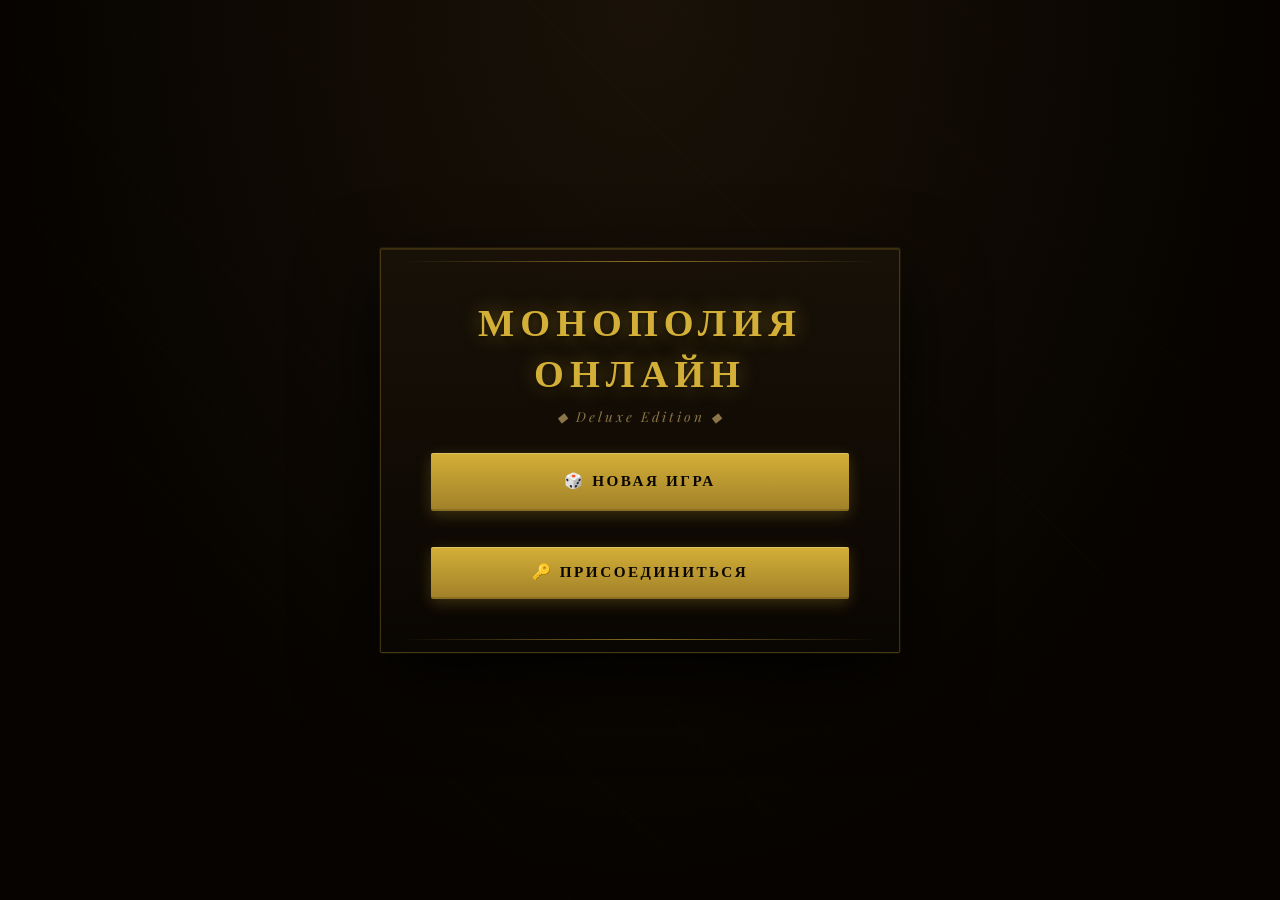
<file: index.html>
<!DOCTYPE html>
<html lang="ru">
<head>
    <meta charset="UTF-8">
    <meta name="viewport" content="width=device-width, initial-scale=1.0">
    <title>Monopoly — Меню</title>
    <link rel="stylesheet" href="src/style.css">
</head>
<body>
    <div id="main">
        <div id="greeting">
            <h1>Монополия онлайн</h1>
        </div>

        <div id="menu-buttons">
            <button id="btn-new" class="menu-btn"><h3>🎲 Новая игра</h3></button>
            <button id="btn-join" class="menu-btn"><h3>🔑 Присоединиться</h3></button>
        </div>
    </div>

    <script>
        document.getElementById("btn-new").onclick = () => {
            window.location.href = "new_game.html";
        };
        document.getElementById("btn-join").onclick = () => {
            window.location.href = "connect.html";
        };
    </script>
</body>
</html>
</file>
<file: src/style.css>
@import url('https://fonts.googleapis.com/css2?family=Cinzel:wght@500;700;900&family=Playfair+Display:ital,wght@0,500;0,700;1,400&family=Inter:wght@400;500;600;700&display=swap');

* {
    box-sizing: border-box;
}

body {
    margin: 0;
    padding: 20px;
    min-height: 100vh;
    font-family: 'Inter', sans-serif;
    color: #e8d7a6;
    background:
        radial-gradient(ellipse at top, #1a1208 0%, #060300 70%),
        #060300;
    display: flex;
    align-items: center;
    justify-content: center;
    position: relative;
}

body::before {
    content: '';
    position: fixed;
    inset: 0;
    background-image:
        repeating-linear-gradient(45deg, transparent, transparent 100px, rgba(212, 175, 55, 0.015) 100px, rgba(212, 175, 55, 0.015) 101px);
    pointer-events: none;
    z-index: 0;
}

#main {
    width: 100%;
    max-width: 520px;
    padding: 50px 50px 45px;
    border: 1px solid rgba(212, 175, 55, 0.25);
    border-radius: 2px;
    background:
        linear-gradient(180deg, rgba(26, 18, 8, 0.95) 0%, rgba(10, 6, 2, 0.98) 100%);
    box-shadow:
        0 30px 80px rgba(0, 0, 0, 0.8),
        0 0 0 1px rgba(212, 175, 55, 0.1),
        inset 0 1px 0 rgba(212, 175, 55, 0.15);
    position: relative;
    overflow: hidden;
    z-index: 1;
}

#main::before,
#main::after {
    content: '';
    position: absolute;
    left: 20px;
    right: 20px;
    height: 1px;
    background: linear-gradient(90deg, transparent, rgba(212, 175, 55, 0.6), transparent);
}

#main::before { top: 12px; }
#main::after { bottom: 12px; }

h1, h2, h3, h4, h5, h6 {
    margin: 0;
    color: #f5e6c8;
    font-weight: 600;
}

h1 {
    font-family: 'Cinzel', serif;
    font-size: 2.4rem;
    font-weight: 900;
    letter-spacing: 6px;
    color: #d4af37;
    text-align: center;
    text-transform: uppercase;
    text-shadow:
        0 0 20px rgba(212, 175, 55, 0.4),
        0 2px 4px rgba(0, 0, 0, 0.8);
    margin-bottom: 4px;
}

#greeting {
    margin-bottom: 28px;
    text-align: center;
    position: relative;
}

#greeting::after {
    content: '◆ Deluxe Edition ◆';
    display: block;
    font-family: 'Playfair Display', serif;
    font-style: italic;
    font-size: 0.85rem;
    color: #8c7548;
    letter-spacing: 3px;
    margin-top: 6px;
}

h2 {
    font-family: 'Playfair Display', serif;
    font-size: 1.2rem;
    font-weight: 500;
    color: #c9b378;
}

h3 {
    font-size: 0.95rem;
    font-weight: 500;
    color: #d4c091;
    margin: 14px 0 8px;
    display: flex;
    align-items: center;
    gap: 10px;
    flex-wrap: wrap;
    font-family: 'Playfair Display', serif;
}

h4 {
    font-size: 0.95rem;
    font-weight: 600;
    color: #f5e6c8;
    margin: 0;
    letter-spacing: 0.5px;
}

/* Mode tabs */
#mode-tabs {
    display: flex;
    gap: 0;
    margin-bottom: 28px;
    background: rgba(0, 0, 0, 0.5);
    padding: 4px;
    border-radius: 2px;
    border: 1px solid rgba(212, 175, 55, 0.2);
}

#mode-tabs button {
    flex: 1;
    height: 42px;
    width: auto;
    background: transparent;
    border: none;
    border-radius: 1px;
    color: #8c7548;
    cursor: pointer;
    padding: 0;
    transition: all 0.3s ease;
    box-shadow: none;
}

#mode-tabs button h4 {
    color: inherit;
    font-size: 0.85rem;
    letter-spacing: 2px;
    text-transform: uppercase;
    font-family: 'Cinzel', serif;
    font-weight: 700;
}

#mode-tabs button:hover {
    color: #d4af37;
    transform: none;
}

#mode-tabs .tab-active {
    background: linear-gradient(180deg, #d4af37 0%, #a08029 100%);
    color: #0a0604;
    box-shadow:
        0 4px 15px rgba(212, 175, 55, 0.3),
        inset 0 1px 0 rgba(255, 255, 255, 0.25);
}

#mode-tabs .tab-active h4 {
    color: #0a0604;
    font-weight: 900;
}

/* Forms */
.lobby-form {
    display: flex;
    flex-direction: column;
    gap: 12px;
    text-align: left;
}

.lobby-form h3 {
    justify-content: space-between;
    padding: 10px 0;
    border-bottom: 1px dotted rgba(212, 175, 55, 0.2);
}

input[type="text"],
input[type="number"] {
    background: rgba(0, 0, 0, 0.6);
    color: #d4af37;
    border: 1px solid rgba(212, 175, 55, 0.3);
    border-radius: 2px;
    padding: 9px 14px;
    font-family: 'Playfair Display', serif;
    font-size: 1rem;
    font-weight: 500;
    width: 150px;
    transition: all 0.2s ease;
    outline: none;
}

input[type="text"]:focus,
input[type="number"]:focus {
    border-color: #d4af37;
    box-shadow: 0 0 0 2px rgba(212, 175, 55, 0.2), inset 0 0 10px rgba(212, 175, 55, 0.05);
    background: rgba(0, 0, 0, 0.75);
}

input[type="color"] {
    background: transparent;
    border: 2px solid rgba(212, 175, 55, 0.35);
    border-radius: 50%;
    width: 42px;
    height: 42px;
    padding: 2px;
    cursor: pointer;
    transition: all 0.25s ease;
}

input[type="color"]:hover {
    border-color: #d4af37;
    transform: scale(1.1);
    box-shadow: 0 0 15px rgba(212, 175, 55, 0.4);
}

#join-code {
    font-family: 'Cinzel', serif;
    font-size: 1.4rem;
    font-weight: 900;
    letter-spacing: 8px;
    text-align: center;
    width: 170px;
}

/* Buttons */
button {
    background: linear-gradient(180deg, #d4af37 0%, #a08029 100%);
    color: #0a0604;
    border: none;
    border-radius: 2px;
    padding: 12px 28px;
    font-family: 'Cinzel', serif;
    font-weight: 900;
    font-size: 0.9rem;
    letter-spacing: 2px;
    text-transform: uppercase;
    cursor: pointer;
    transition: all 0.25s ease;
    box-shadow:
        0 4px 15px rgba(212, 175, 55, 0.25),
        inset 0 1px 0 rgba(255, 255, 255, 0.25),
        inset 0 -2px 0 rgba(0, 0, 0, 0.15);
    position: relative;
}

button:hover {
    transform: translateY(-2px);
    box-shadow:
        0 7px 22px rgba(212, 175, 55, 0.45),
        inset 0 1px 0 rgba(255, 255, 255, 0.3);
    filter: brightness(1.08);
}

button:active {
    transform: translateY(0);
}

button h4 {
    color: #0a0604;
    font-weight: 900;
    letter-spacing: 2px;
    text-transform: uppercase;
    font-family: 'Cinzel', serif;
    font-size: 0.85rem;
}

#btn-create, #btn-join {
    margin-top: 24px;
    width: 100%;
    height: 52px;
}

/* Lobby info / waiting room */
#lobby-info {
    text-align: center;
    margin: 20px 0 28px;
    padding: 24px 20px;
    background:
        linear-gradient(180deg, rgba(0, 0, 0, 0.4) 0%, rgba(212, 175, 55, 0.05) 100%);
    border-radius: 2px;
    border: 1px solid rgba(212, 175, 55, 0.3);
    position: relative;
}

#lobby-info::before {
    content: '❦';
    position: absolute;
    top: -12px;
    left: 50%;
    transform: translateX(-50%);
    color: #d4af37;
    background: #060300;
    padding: 0 12px;
    font-size: 1rem;
}

#lobby-info h2 {
    margin-bottom: 10px;
    display: flex;
    flex-direction: column;
    align-items: center;
    gap: 12px;
}

#lobby-info h4 {
    color: #8c7548;
    font-weight: 400;
    font-size: 0.8rem;
    font-family: 'Playfair Display', serif;
    font-style: italic;
    letter-spacing: 1px;
}

.lobby-code {
    display: inline-block;
    font-family: 'Cinzel', serif;
    font-weight: 900;
    font-size: 2.4rem;
    letter-spacing: 14px;
    color: #d4af37;
    background: #0a0604;
    padding: 14px 30px 10px 44px;
    border-radius: 2px;
    border: 1px solid rgba(212, 175, 55, 0.5);
    text-shadow: 0 0 25px rgba(212, 175, 55, 0.5);
    animation: pulseGlow 2.5s ease-in-out infinite;
    user-select: all;
}

@keyframes pulseGlow {
    0%, 100% { box-shadow: 0 0 25px rgba(212, 175, 55, 0.2), inset 0 0 15px rgba(212, 175, 55, 0.05); }
    50% { box-shadow: 0 0 40px rgba(212, 175, 55, 0.5), inset 0 0 15px rgba(212, 175, 55, 0.1); }
}

#players-section {
    margin: 22px 0;
}

#players-section h3 {
    color: #c9b378;
    font-size: 0.85rem;
    margin-bottom: 14px;
    text-transform: uppercase;
    letter-spacing: 3px;
    font-family: 'Cinzel', serif;
    font-weight: 700;
    justify-content: center;
}

#player-list {
    list-style: none;
    padding: 0;
    margin: 0;
    display: flex;
    flex-direction: column;
    gap: 8px;
}

#player-list li {
    display: flex;
    align-items: center;
    gap: 14px;
    padding: 13px 18px;
    background: linear-gradient(180deg, rgba(212, 175, 55, 0.04) 0%, rgba(0, 0, 0, 0.3) 100%);
    border: 1px solid rgba(212, 175, 55, 0.15);
    border-radius: 2px;
    color: #e8d7a6;
    font-size: 1rem;
    font-weight: 500;
    font-family: 'Playfair Display', serif;
    transition: all 0.25s ease;
    animation: slideIn 0.4s ease;
}

#player-list li:hover {
    background: linear-gradient(180deg, rgba(212, 175, 55, 0.1) 0%, rgba(0, 0, 0, 0.3) 100%);
    border-color: rgba(212, 175, 55, 0.4);
}

@keyframes slideIn {
    from { opacity: 0; transform: translateX(-10px); }
    to { opacity: 1; transform: translateX(0); }
}

.color-swatch {
    display: inline-block;
    width: 26px;
    height: 26px;
    border: 2px solid rgba(212, 175, 55, 0.5);
    border-radius: 50%;
    box-shadow:
        0 2px 6px rgba(0, 0, 0, 0.5),
        inset 0 0 0 1px rgba(0, 0, 0, 0.3);
    flex-shrink: 0;
}

#host-controls {
    margin-top: 28px;
}

#host-controls button {
    width: 100%;
    height: 54px;
    font-size: 1rem;
}

/* Errors */
#error-message {
    margin-top: 15px;
    padding: 0 10px;
    color: #c4443a;
    min-height: 20px;
    text-align: center;
    font-size: 0.9rem;
    font-weight: 500;
    font-family: 'Playfair Display', serif;
    font-style: italic;
}

#error-message:not(:empty) {
    background: rgba(196, 68, 58, 0.08);
    border: 1px solid rgba(196, 68, 58, 0.3);
    padding: 10px;
    border-radius: 2px;
    animation: shake 0.4s ease;
}

@keyframes shake {
    0%, 100% { transform: translateX(0); }
    25% { transform: translateX(-5px); }
    75% { transform: translateX(5px); }
}

/* Меню кнопок */
#menu-buttons {
    display: flex;
    flex-direction: column;
    gap: 12px;
    margin: 28px 0 8px;
}

.menu-btn {
    width: 100%;
    height: 58px;
    padding: 0 20px;
    display: flex;
    align-items: center;
    justify-content: center;
}

.menu-btn h3 {
    color: #0a0604;
    font-family: 'Cinzel', serif;
    font-weight: 900;
    letter-spacing: 2.5px;
    text-transform: uppercase;
    font-size: 0.95rem;
    line-height: 1;
    margin: 0;
}

.secondary-btn {
    background: rgba(0, 0, 0, 0.4) !important;
    color: #c9b378 !important;
    border: 1px solid rgba(212, 175, 55, 0.3) !important;
    box-shadow: none !important;
    width: 100%;
    margin-top: 10px;
    height: 42px;
    padding: 0 20px;
    display: flex;
    align-items: center;
    justify-content: center;
}

.secondary-btn h4 {
    color: #c9b378 !important;
    letter-spacing: 1.5px;
    margin: 0;
    font-size: 0.82rem;
    line-height: 1;
}

.secondary-btn:hover {
    background: rgba(0, 0, 0, 0.5) !important;
    transform: none !important;
    border-color: rgba(212, 175, 55, 0.5) !important;
}

/* new_game form */
.settings-heading {
    text-align: center;
    color: #d4af37;
    font-family: 'Cinzel', serif;
    letter-spacing: 3px;
    text-transform: uppercase;
    font-size: 0.85rem;
    margin-top: 24px;
    margin-bottom: 12px;
    border-top: 1px dashed rgba(212, 175, 55, 0.25);
    padding-top: 16px;
}

.mode-options, .modifier-options {
    display: flex;
    flex-direction: column;
    gap: 8px;
}

.mode-card, .mod-card {
    display: flex;
    align-items: flex-start;
    gap: 10px;
    padding: 10px 14px;
    background: rgba(0, 0, 0, 0.3);
    border: 1px solid rgba(212, 175, 55, 0.2);
    border-radius: 2px;
    cursor: pointer;
    transition: all 0.2s ease;
}

.mode-card:has(input:checked), .mod-card:has(input:checked) {
    border-color: #d4af37;
    background: linear-gradient(180deg, rgba(212, 175, 55, 0.08), rgba(0, 0, 0, 0.3));
    box-shadow: 0 0 10px rgba(212, 175, 55, 0.1);
}

.mode-card input[type="radio"], .mod-card input[type="checkbox"] {
    width: 18px;
    height: 18px;
    accent-color: #d4af37;
    margin-top: 3px;
    flex-shrink: 0;
}

.mode-card-body, .mod-card-body {
    flex: 1;
}

.mode-name, .mod-name {
    font-family: 'Cinzel', serif;
    color: #d4af37;
    font-weight: 700;
    font-size: 1rem;
    letter-spacing: 1.5px;
}

.mode-desc, .mod-desc {
    color: #c9b378;
    font-size: 0.8rem;
    margin-top: 3px;
    font-family: 'Playfair Display', serif;
    font-style: italic;
}

.big-create-btn {
    width: 100%;
    height: 58px;
    margin-top: 22px;
    padding: 0 20px;
    display: flex;
    align-items: center;
    justify-content: center;
}

.big-create-btn h3 {
    color: #0a0604;
    font-family: 'Cinzel', serif;
    font-weight: 900;
    letter-spacing: 2.5px;
    text-transform: uppercase;
    font-size: 0.95rem;
    line-height: 1;
    margin: 0;
}

/* Lobby info */
#game-settings-info {
    background: rgba(0, 0, 0, 0.35);
    border: 1px solid rgba(212, 175, 55, 0.2);
    border-radius: 2px;
    padding: 12px 16px;
    margin: 16px 0;
    display: flex;
    flex-direction: column;
    gap: 6px;
}

.game-info-row {
    display: flex;
    justify-content: space-between;
    font-family: 'Playfair Display', serif;
    font-size: 0.9rem;
}

.info-label {
    color: #8c7548;
    text-transform: uppercase;
    letter-spacing: 1.5px;
    font-size: 0.78rem;
    font-family: 'Cinzel', serif;
}

.info-value {
    color: #d4af37;
    font-weight: 700;
}
</file>
